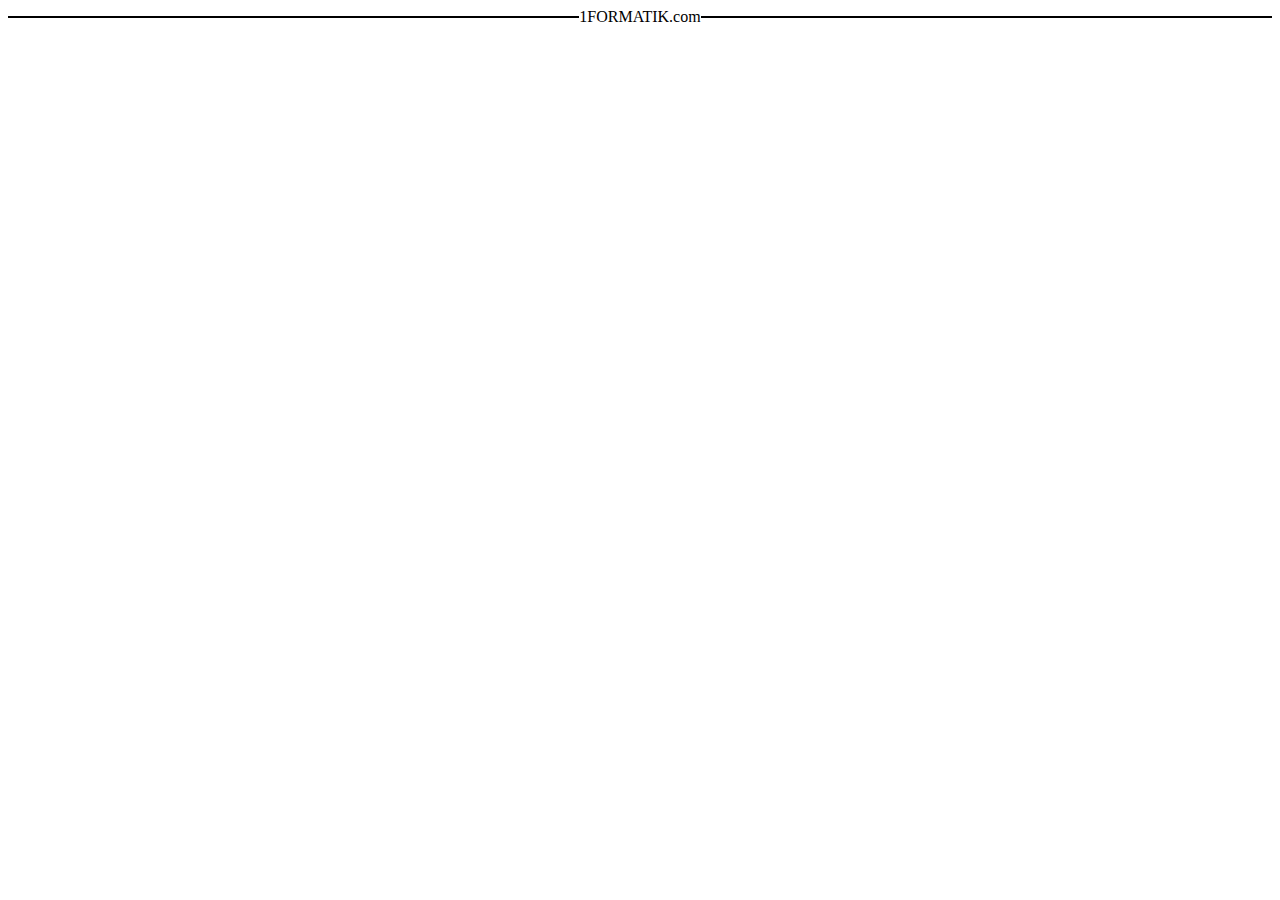
<file: test.html>
<!DOCTYPE html>
<html>
<head>
<meta charset="utf-8">
<title>Comment faire une ligne horizontale avec un mot au milieu en HTML ?</title>
<style> 
.ligne_horizontal { 
display: flex; 
flex-direction: row; 
} 

.ligne_horizontal:before, 
.ligne_horizontal:after { 
content: ""; 
flex: 1 1; 
border-bottom: 2px solid #000; 
margin: auto; 
} 
</style> 
</head>
<body>
<div class="ligne_horizontal">1FORMATIK.com</div> 
</body>
</html>
</file>
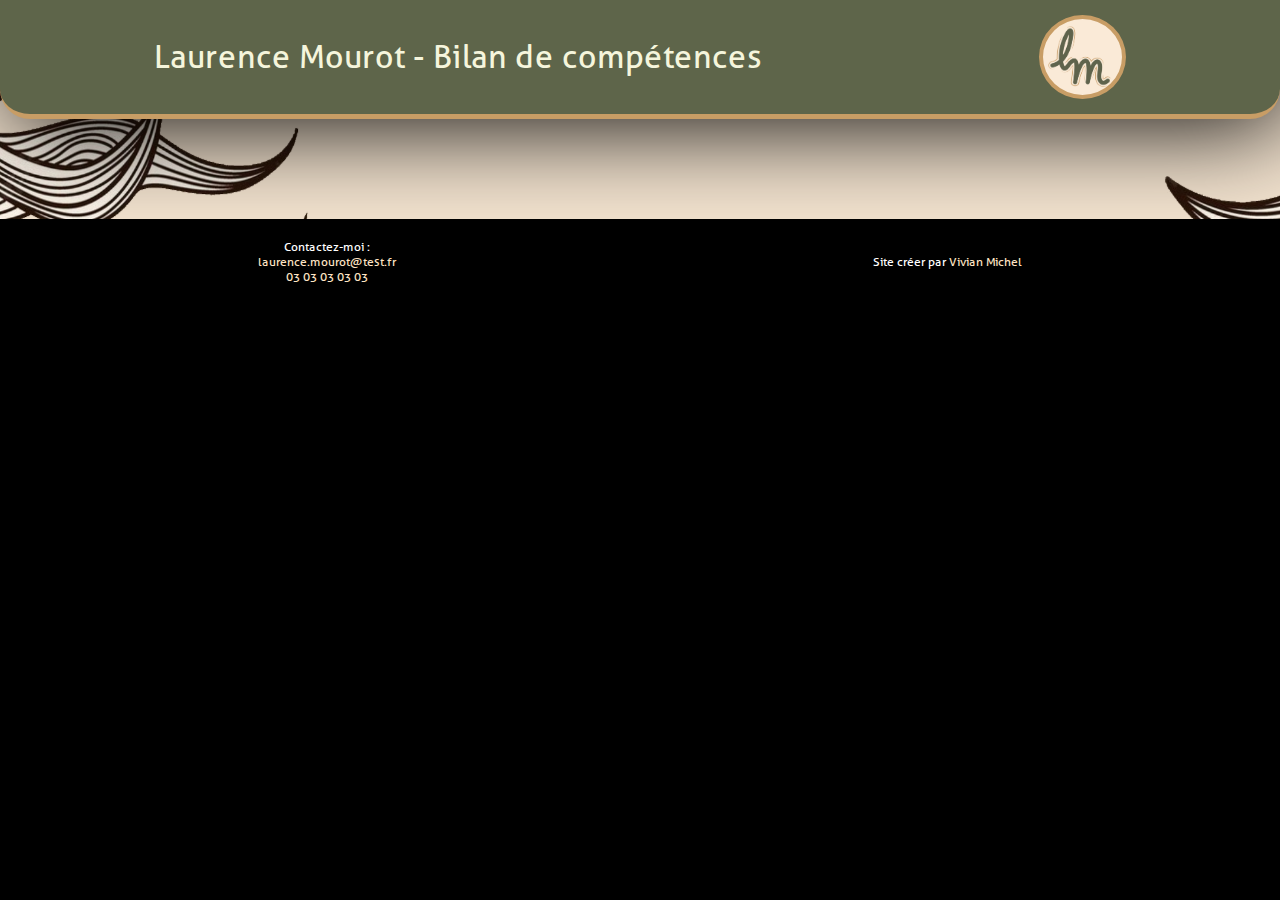
<file: pages/bdecomp.html>
<!DOCTYPE html>
<html lang="fr">

<head>
    <meta charset="UTF-8">
    <meta name="author" content="Vivian Michel">
    <meta http-equiv="X-UA-Compatible" content="IE=edge">
    <meta name="viewport" content="width=device-width, initial-scale=1.0">
    <title>Laurence Mourot - Bilan de Compétences</title>
    <link rel="stylesheet" href="../style.css">
    <link rel="icon" href="../img/LOGO LAURENCE MOUROT-LM_QUADRI.jpg">
</head>

<body>
    <div class="bloc_page">
        <header>
            <a class="titre" href="../index.html"> Laurence Mourot - Bilan de compétences</a>
            <img src="../img/LOGO_LAURENCE_MOUROT-LM_QUADRI.png" alt=" logo laurence mourot" width="7%">
        </header>
    </div>

    <footer>
        <div class="social">
            <div class="social__mess">
                Contactez-moi :
            </div>
            <div class="social__list">
                <a href="mailto:laurence.mourot@test.fr">laurence.mourot@test.fr</a>
                <a href="tel:+33303030303">03 03 03 03 03</a>
            </div>
        </div>
        <div class="création">
            Site créer par <a href="https://vivian2810.github.io/Portfolio/"> Vivian Michel </a>
        </div>
    </footer>
</body>
</html>
</file>
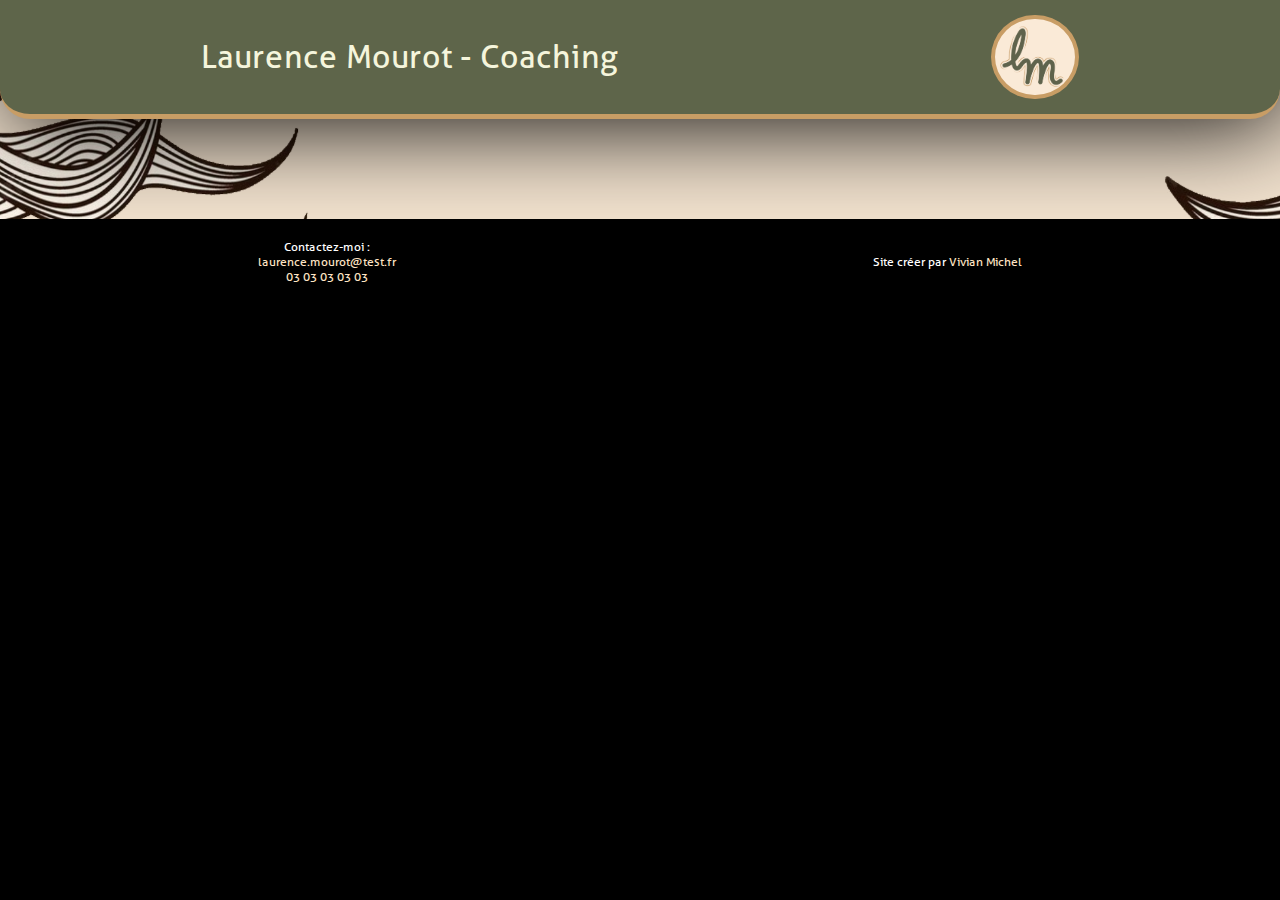
<file: pages/coach.html>
<!DOCTYPE html>
<html lang="fr">

<head>
    <meta charset="UTF-8">
    <meta name="author" content="Vivian Michel">
    <meta http-equiv="X-UA-Compatible" content="IE=edge">
    <meta name="viewport" content="width=device-width, initial-scale=1.0">
    <title>Laurence Mourot - Coaching</title>
    <link rel="stylesheet" href="../style.css">
    <link rel="icon" href="../img/LOGO LAURENCE MOUROT-LM_QUADRI.jpg">
</head>

<body>
    <div class="bloc_page">
        <header>
            <a class="titre" href="../index.html"> Laurence Mourot - Coaching</a>
            <img src="../img/LOGO_LAURENCE_MOUROT-LM_QUADRI.png" alt=" logo laurence mourot" width="7%">
        </header>
    </div>

    <footer>
        <div class="social">
            <div class="social__mess">
                Contactez-moi :
            </div>
            <div class="social__list">
                <a href="mailto:laurence.mourot@test.fr">laurence.mourot@test.fr</a>
                <a href="tel:+33303030303">03 03 03 03 03</a>
            </div>
        </div>
        <div class="création">
            Site créer par <a href="https://vivian2810.github.io/Portfolio/"> Vivian Michel </a>
        </div>
    </footer>
</body>
</html>
</file>
<file: style.css>
* {
    margin: 0;
    padding: 0;
    box-sizing: border-box;
    text-decoration: none;
}

@font-face {
    font-family: 'Aller';
    src: url(typo/Aller_Rg.ttf) format("truetype"),
        url(typo/Aller_Bd.ttf) format("truetype"),
        url(typo/Aller_BdIt.ttf) format("truetype"),
        url(typo/Aller_It.ttf) format("truetype"),
        url(typo/Aller_Lt.ttf) format("truetype"),
        url(typo/Aller_LtIt.ttf) format("truetype");
}

html {
    font-size: 62.5%;
    scroll-behavior: smooth;
    background-color: #000;
}

body {
    font-family:'Aller', "Lucida Sans Unicode", "Lucida Grande",
        "Lucida Sans", Arial, sans-serif;
    background-color: rgb(243, 227, 207);
    background-image: url(img/background_test.png);
    background-position: center;
    background-size: cover;
    background-attachment: fixed;
    color: bisque;
    display: flex;
    justify-content: center;
    flex-direction: column;
    align-items: center;
}

.bloc_page {
    display: flex;
    flex-direction: column;
    align-items: center;
    width: 100%;
    margin: auto;
    font-size: 1.4rem;
    background-repeat: repeat;
    
}

header {
    background-color: #5e654a;
    border-radius: 0px 0px 30px 30px;
    display: flex;
    flex-direction: row;
    align-items: center;
    justify-content: space-around;
    margin-bottom: 50px;
    padding: 1.5rem;
    border: 0.5rem #c89d65;
    border-style: none none solid;
    box-shadow: 10px 5px 100px black;
}

.titre {
    font-size: xx-large;
    color: beige;
    transition: 0.3s;
}

header a:link {
    color: beige;

}

header a:hover {
    color: rgb(250, 234, 215,0.8);
}

header img {
    border: 0.4rem solid #c89d65;
    background-color: rgb(250, 234, 215);
    border-radius: 50% 50%;

}

section {
    display: flex;
    flex-direction: column;
    justify-content: space-around;
    background-color: rgba(245, 245, 220, 0.75);
    color: #5e654a;
    width: 70%;
    border: 0.3rem solid #5e654a;
    border-radius: 20px;
    box-shadow: 10px 5px 100px black;

}

a {
    color: #5e654a;
    transition: 0.3s;
}

 a:link {
    color: #5e654a;

}

a:hover {
    color: #c89d65;
}

.présentation {
    display: flex;
    padding: 5rem 0 2rem;
    justify-content: space-around;
    font-size: large;
}

.présentation img{
    border: 0.3rem solid #5e654a;
    border-radius: 20px;
}

.activité{
    display: flex;
    justify-content: space-around;
    padding: 2vh 0 2rem ;
}

.activité div{
    display: flex;
    flex-direction: column;
    text-align: center;
    justify-content: center;
    background-color: #5e654a;
    height: 200px;
    width: 200px;
    border: 0.3rem solid #c89d65;
    border-radius: 50%;
    color: #c89d65;
    box-shadow: 5px 2px 20px black;
    text-shadow: 5px 2px 20px #c89d65;
}

.activité__nom a {
    color: rgb(255, 194, 119);
    transform: 0.3;
}

.activité__nom a:link{
    color: rgb(255, 194, 119);
}

.activité__nom a:hover{
    color: rgba(255, 194, 119, 0.534);
    text-shadow: 10px 5px 40px #c89d65;
}

.rétrop{
    padding: 5rem 0 2rem 0;
    display: flex;
    flex-direction: column;
    text-align: center;
    justify-content: center;
}

.avis{
    display: flex;
    justify-content: space-around;
}

.avis__text{
    margin: 2rem 0 0 0;
    padding: 2.2rem 1.5rem 1.5rem 1.5rem;
    background-color: beige;
    border: 0.3rem solid #5e654a;
    border-radius: 20px;
    box-shadow: 5px 5px 20px black;
}

.avis__text h3{
    padding-bottom: 2rem;
}

.contact{
    text-align: center;
    align-items: center;
    padding: 5rem 0 2rem 0;
}

.contact__lien{
    display: flex;
    justify-content: space-around;
    margin: 2rem 0 3rem;
}

.contact__lien div{
    display: flex;
    flex-direction: column;
    font-size: medium;
}

footer {
    margin-top: 5rem ;
    background-color: #000;
    text-align: center;
    color: rgb(255, 255, 255);
    width: 100%;
    padding: 2rem;
    font-size: 1.2rem;
    display: flex;
    align-items: center;
    justify-content: space-around;
}

footer a {
    color: bisque;
    transition: 0.3s;
}

footer a:link {
    color: bisque;

}

footer a:hover {
    color: rgb(145, 129, 111);
}

.social__list {
    display: flex;
    flex-direction: column;
}


body::-webkit-scrollbar {
    width: 8px;
}

body::-webkit-scrollbar-track {

    background-color: #5e654a;
}

body::-webkit-scrollbar-thumb {
    background-color: bisque; /* color of the scroll thumb */
    border: 0.2rem solid #c89d65;
    border-radius: 20px; /* roundness of the scroll thumb */
}

@media screen and (max-width : 767px ) {

   
    header{
        justify-content: center;
        align-items: center;
    }

    header img {
        border: 0.2rem solid #c89d65;
        width: 10%;
    }
    
    .titre {
       display: none;
    }

    section{
        width: 90%;

    }
    
    .presentation__text{
        margin: 0 1rem 0 1rem;
    }

    .activité div{
        height: 130px;
        width: 130px;
    }

    .avis {
        display: block;
    }
    
    .avis__text{
        margin: 2rem 3rem 2rem 3rem ;
    }

    .contact__lien{
        justify-content: space-around;
    }

    .présentation img {
        width: 30%;
    }

}
</file>
